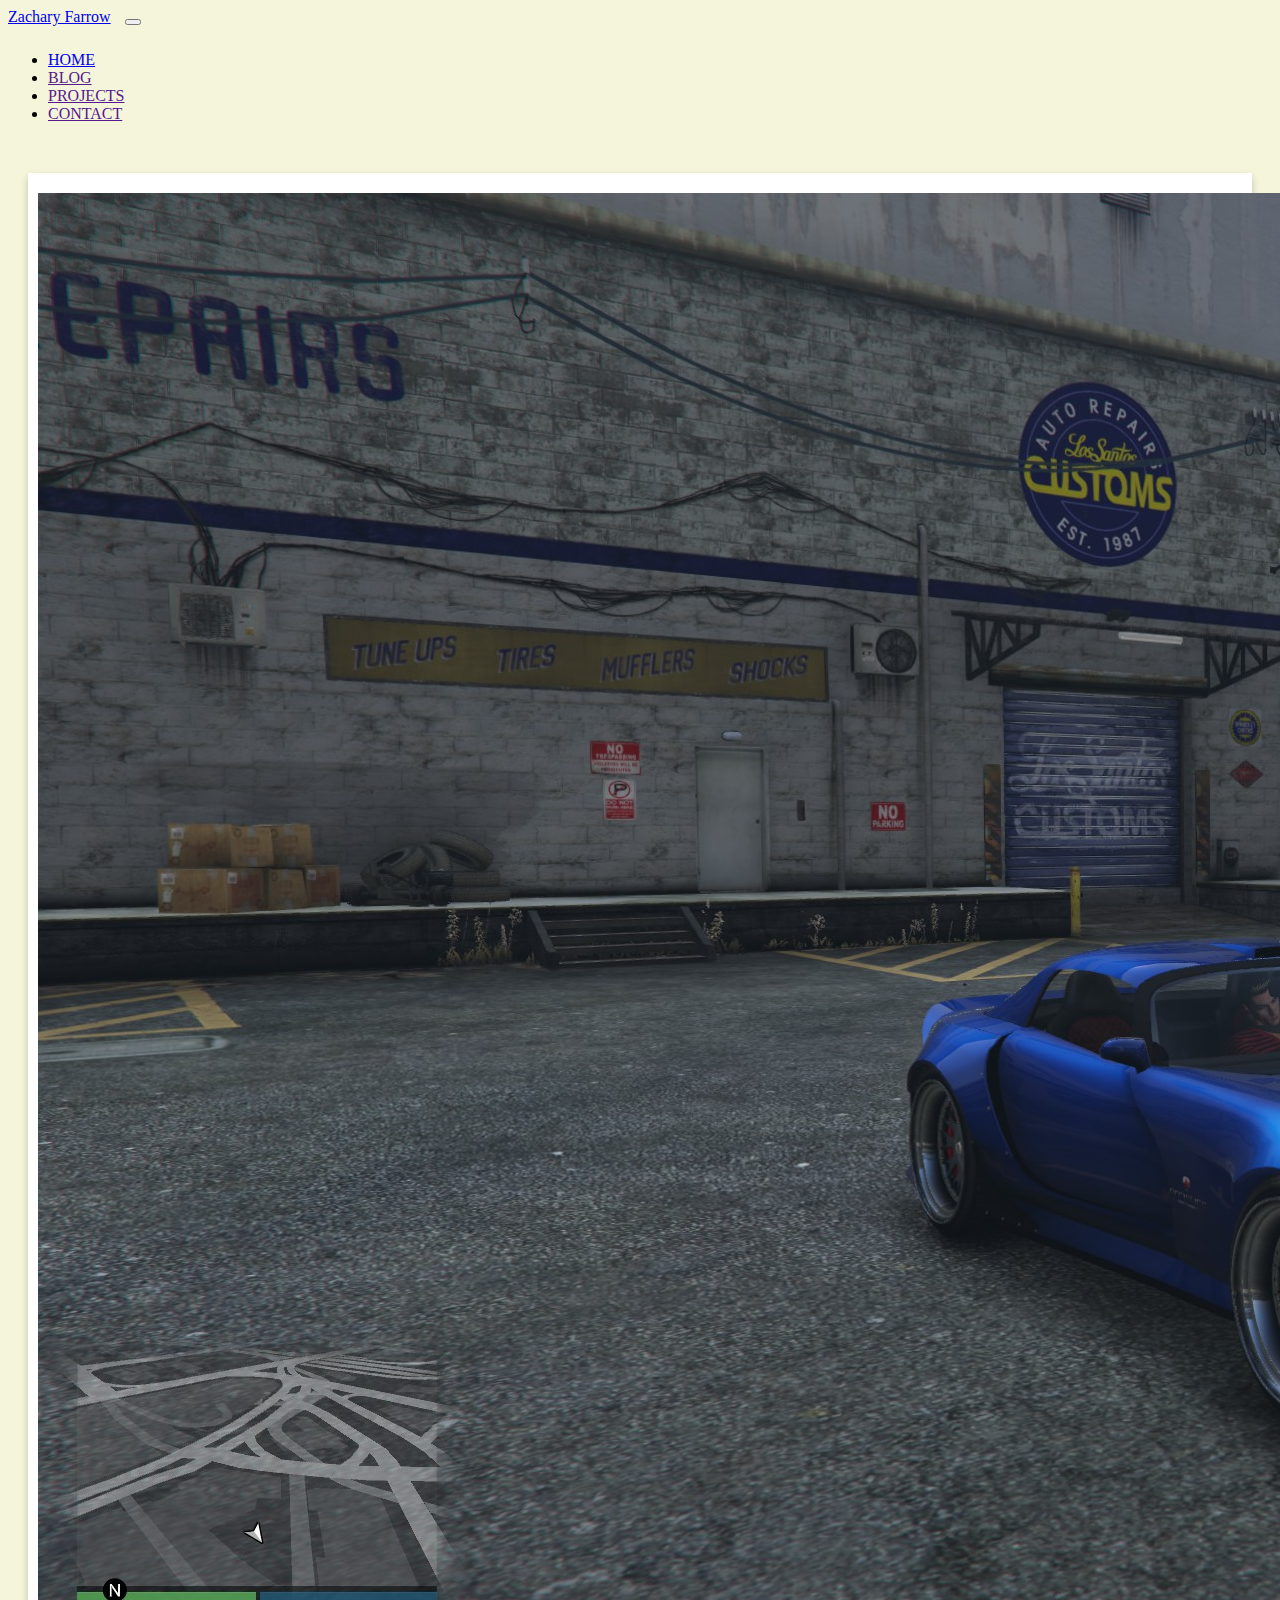
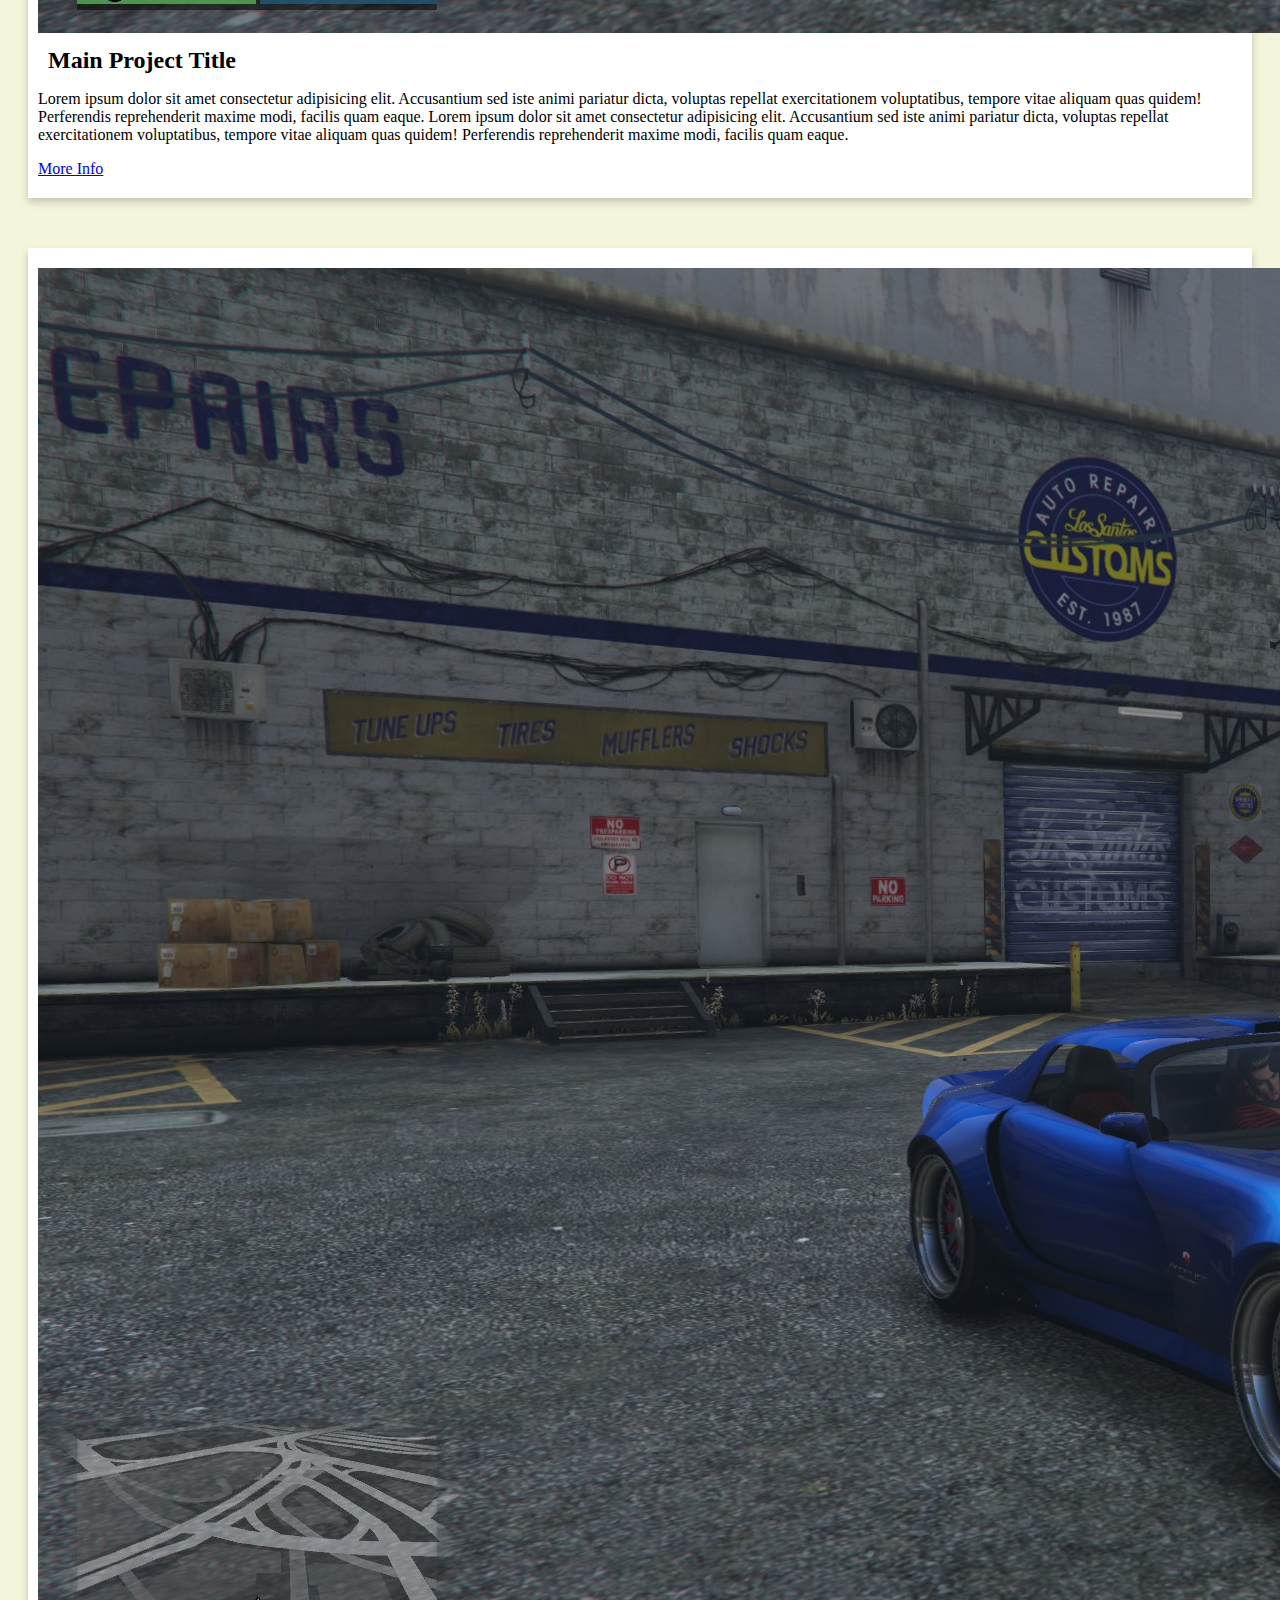
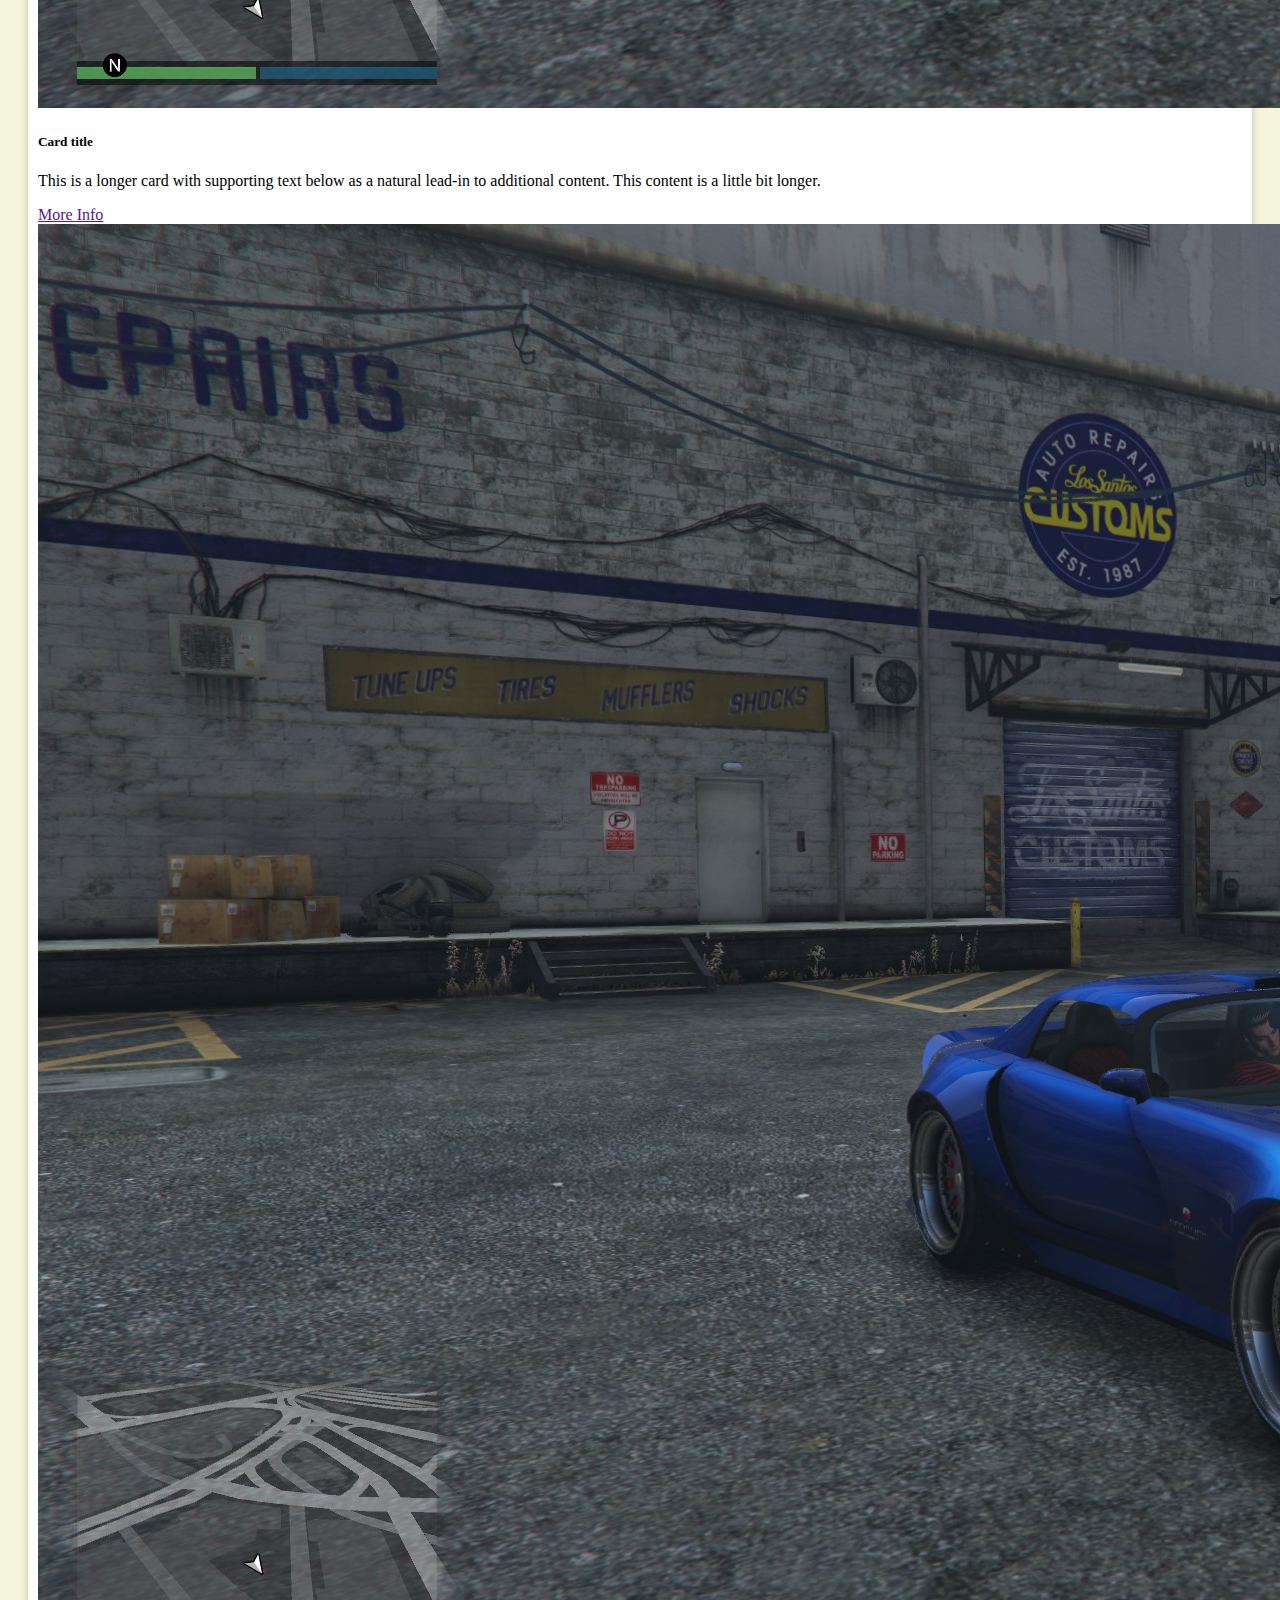
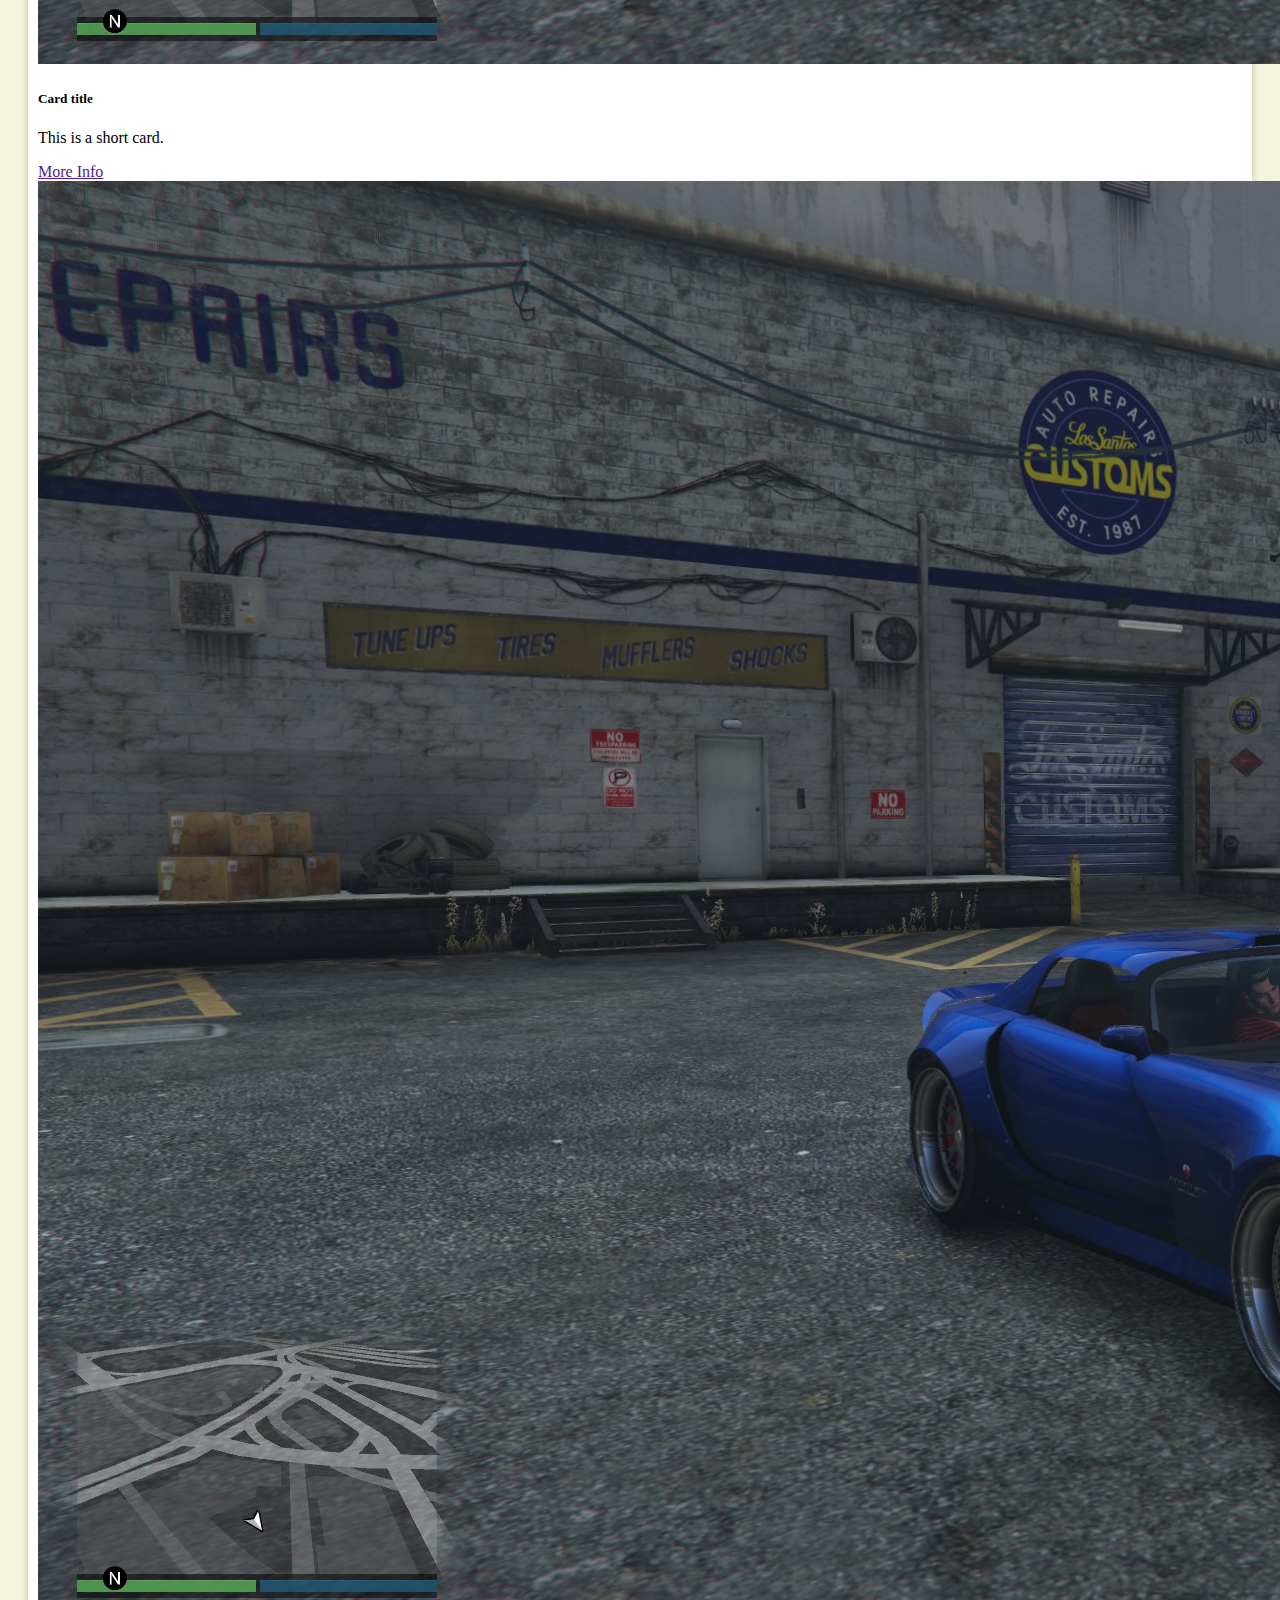
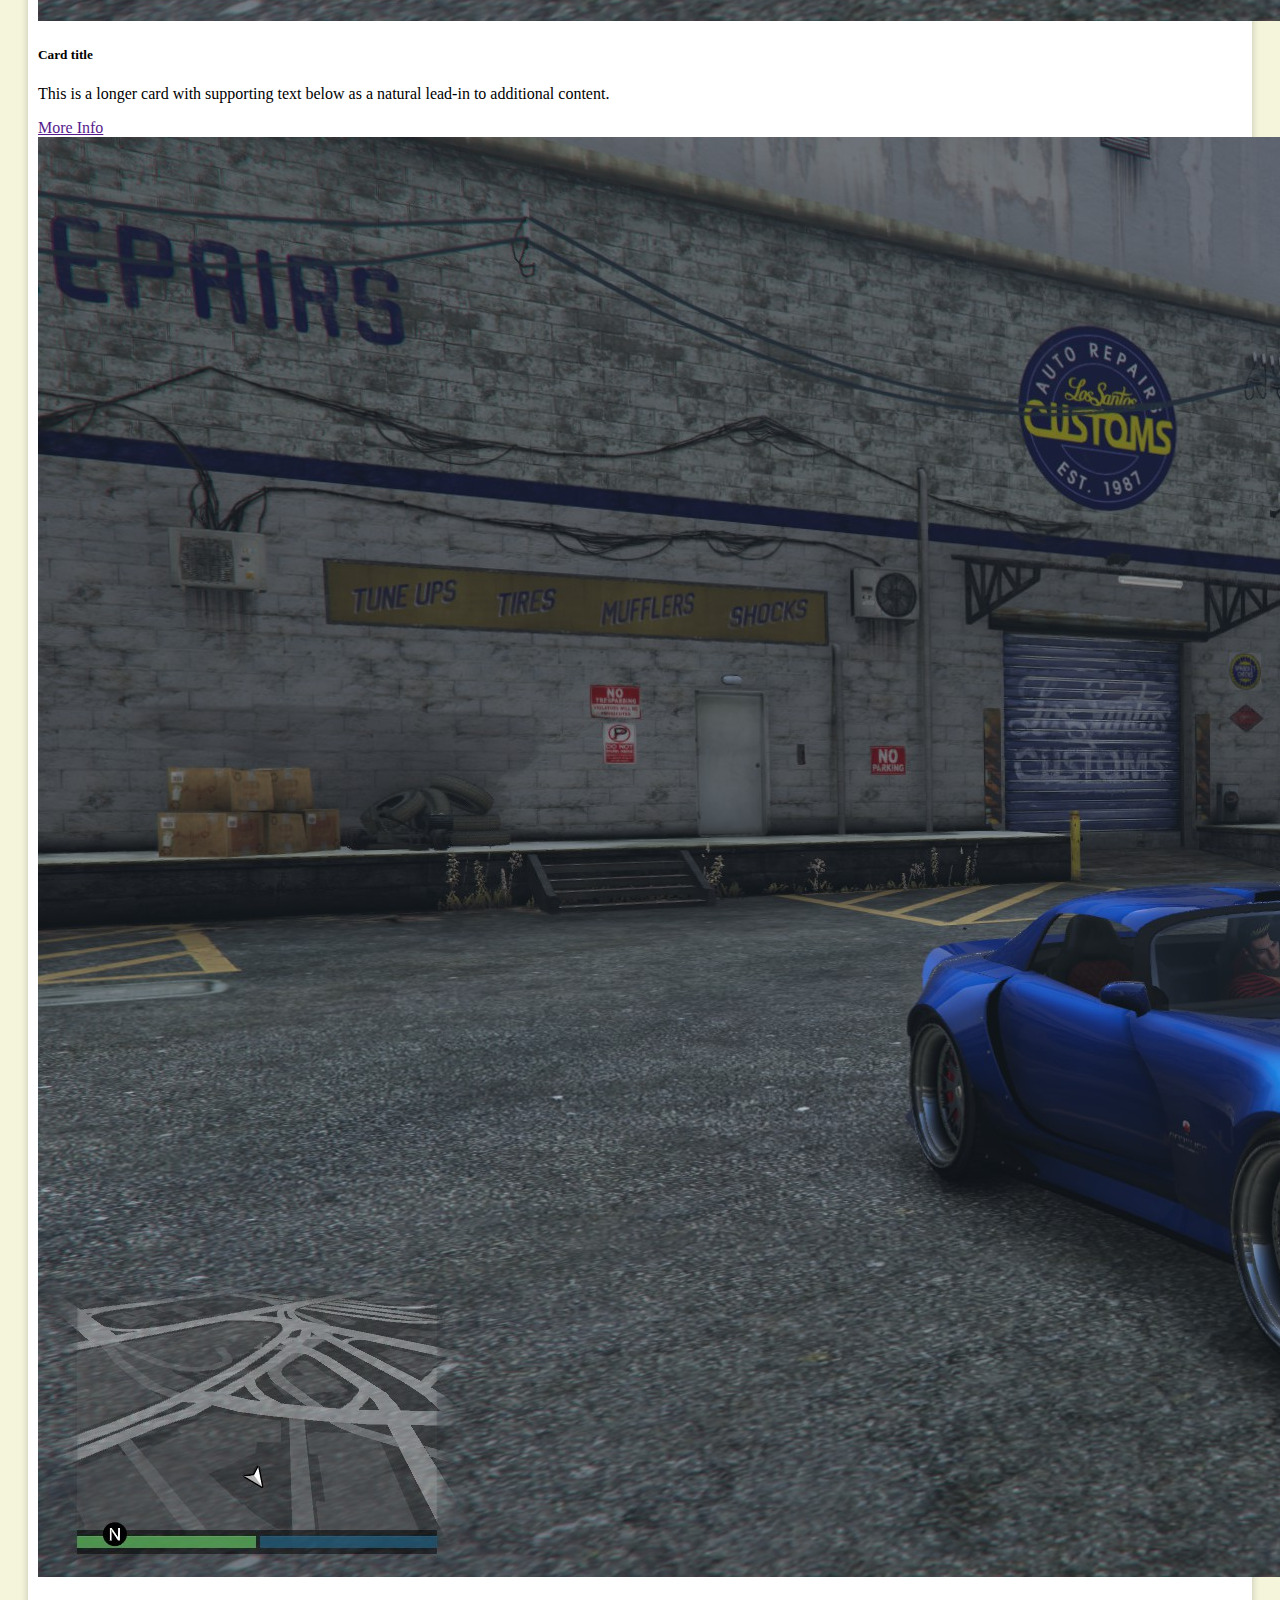
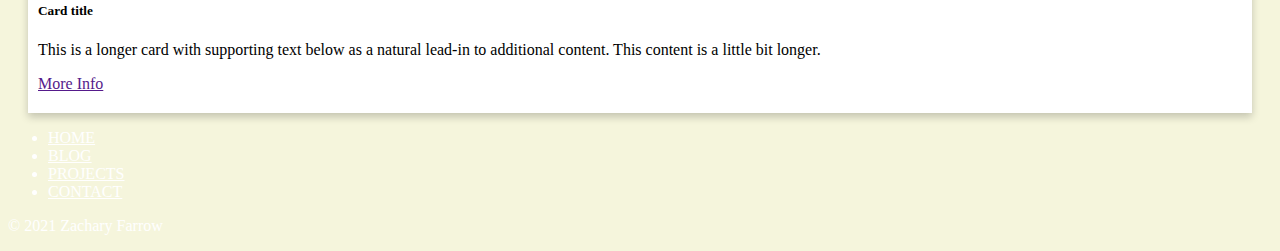
<file: index.html>
<!DOCTYPE html>
<html lang="en">

<head>
    <meta charset="UTF-8">
    <meta http-equiv="X-UA-Compatible" content="IE=edge">
    <meta name="viewport" content="width=device-width, initial-scale=1.0">
    <title>Zachary Farrow</title>
    <link href="https://cdn.jsdelivr.net/npm/bootstrap@5.1.0/dist/css/bootstrap.min.css" rel="stylesheet"
        integrity="sha384-KyZXEAg3QhqLMpG8r+8fhAXLRk2vvoC2f3B09zVXn8CA5QIVfZOJ3BCsw2P0p/We" crossorigin="anonymous">
    <link rel="stylesheet" href="CSS/main.css">
</head>
<nav id="mainNavbar" class="navbar navbar-dark bg-primary navbar-expand-md py-0 fixed-top">
    <div class="container-fluid">
        <a href="#" class="navbar-brand">Zachary Farrow</a>
        <button class="navbar-toggler" data-bs-toggle="collapse" data-bs-target="#navLinks"
            aria-label="Toggle navigation">
            <span class="navbar-toggler-icon"></span>
        </button>
        <div class="collapse navbar-collapse" id="navLinks">
            <ul class="navbar-nav">
                <li class="nav-item">
                    <a href="index.html" class="nav-link">HOME</a>
                </li>
                <li class="nav-item">
                    <a href="" class="nav-link">BLOG</a>
                </li>
                <li class="nav-item">
                    <a href="" class="nav-link">PROJECTS</a>
                </li>
                <li class="nav-item">
                    <a href="" class="nav-link">CONTACT</a>
                </li>
            </ul>
        </div>
    </div>
</nav>
<section class="container-fluid">
    <div class="row align-items-center panel">
        <div class="col-md-6 order-1 order-md-2">
            <img src="IMG/Banshee900R.jpg" class="img-fluid" alt="">
        </div>
        <div class="col-md-6 text-center order-2 order-md-1">
            <div class="row justify-content-center">
                <div class="col-10 col-lg-8 mb-5 mb-md-0 panelInfo">
                    <h2>Main Project Title</h2>
                    <p class="lead">Lorem ipsum dolor sit amet consectetur adipisicing elit. Accusantium sed iste
                        animi
                        pariatur dicta, voluptas repellat exercitationem voluptatibus, tempore vitae aliquam quas
                        quidem!
                        Perferendis reprehenderit maxime modi, facilis quam eaque.
                        Lorem ipsum dolor sit amet consectetur adipisicing elit. Accusantium sed iste
                        animi
                        pariatur dicta, voluptas repellat exercitationem voluptatibus, tempore vitae aliquam quas
                        quidem!
                        Perferendis reprehenderit maxime modi, facilis quam eaque.
                    </p>
                    <a href="blogpost.html" class="btn btn-primary btn-lg">More Info</a>
                </div>
            </div>
        </div>
    </div>
</section>
<section class="container-fluid">
    <div class="row row-cols-1 row-cols-md-3 g-4 panel">
        <div class="col">
            <div class="card h-100">
                <img src="IMG/Banshee900R.jpg" class="card-img-top" alt="...">
                <div class="card-body panelCard">
                    <h5 class="card-title">Card title</h5>
                    <p class="card-text">This is a longer card with supporting text below as a natural lead-in to
                        additional content. This content is a little bit longer.</p>

                </div>
                <div class="card-footer"><a href="" class="btn btn-primary">More Info</a></div>
            </div>
        </div>
        <div class="col">
            <div class="card h-100">
                <img src="IMG/Banshee900R.jpg" class="card-img-top" alt="...">
                <div class="card-body panelCard">
                    <h5 class="card-title">Card title</h5>
                    <p class="card-text">This is a short card.</p>
                </div>
                <div class="card-footer"><a href="" class="btn btn-primary">More Info</a></div>
            </div>
        </div>
        <div class="col">
            <div class="card h-100">
                <img src="IMG/Banshee900R.jpg" class="card-img-top" alt="...">
                <div class="card-body panelCard">
                    <h5 class="card-title">Card title</h5>
                    <p class="card-text">This is a longer card with supporting text below as a natural lead-in to
                        additional content.</p>
                </div>
                <div class="card-footer"><a href="" class="btn btn-primary">More Info</a></div>
            </div>
        </div>
        <div class="col">
            <div class="card h-100">
                <img src="IMG/Banshee900R.jpg" class="card-img-top" alt="...">
                <div class="card-body panelCard">
                    <h5 class="card-title">Card title</h5>
                    <p class="card-text">This is a longer card with supporting text below as a natural lead-in to
                        additional content. This content is a little bit longer.</p>
                </div>
                <div class="card-footer"><a href="" class="btn btn-primary">More Info</a></div>
            </div>
        </div>
    </div>
</section>
<div class="container-fluid bg-primary" id="footer">
    <footer class="py-3 my-0">
        <ul class="nav justify-content-center border-bottom pb-3 mb-3">
            <li class="nav-item"><a href="#" class="nav-link px-2 text-white">HOME</a></li>
            <li class="nav-item"><a href="#" class="nav-link px-2 text-white">BLOG</a></li>
            <li class="nav-item"><a href="#" class="nav-link px-2 text-white">PROJECTS</a></li>
            <li class="nav-item"><a href="#" class="nav-link px-2 text-white">CONTACT</a></li>
        </ul>
        <p class="text-center text-white">&copy; 2021 Zachary Farrow</p>
    </footer>
</div>

<body>
    <script src="https://cdn.jsdelivr.net/npm/bootstrap@5.1.0/dist/js/bootstrap.bundle.min.js"
        integrity="sha384-U1DAWAznBHeqEIlVSCgzq+c9gqGAJn5c/t99JyeKa9xxaYpSvHU5awsuZVVFIhvj"
        crossorigin="anonymous"></script>
</body>

</html>
</file>
<file: CSS/main.css>
body {
    background-color: beige;
}
.panel {
    background-color: white;
    box-shadow: 0 4px 8px 0 rgba(0,0,0,0.2);
    padding: 20px 10px;
    margin: 5px 20px;

}
.panelInfo {
    margin: 10px 0px 0px;
    position: relative;
}
.panelInfo h2, button {
    margin: 10px;
}
.panel:first-child {
    margin-top: 50px;
}
.panelCard button {
    
}
#footer {
    color:white;
}
#footer .nav-link {
    color:white;
}
.bg-title {
    background-image:url(/ZacharyFarrowPortfolio/IMG/Banshee900R.jpg);
    background-position: center;
}
</file>
